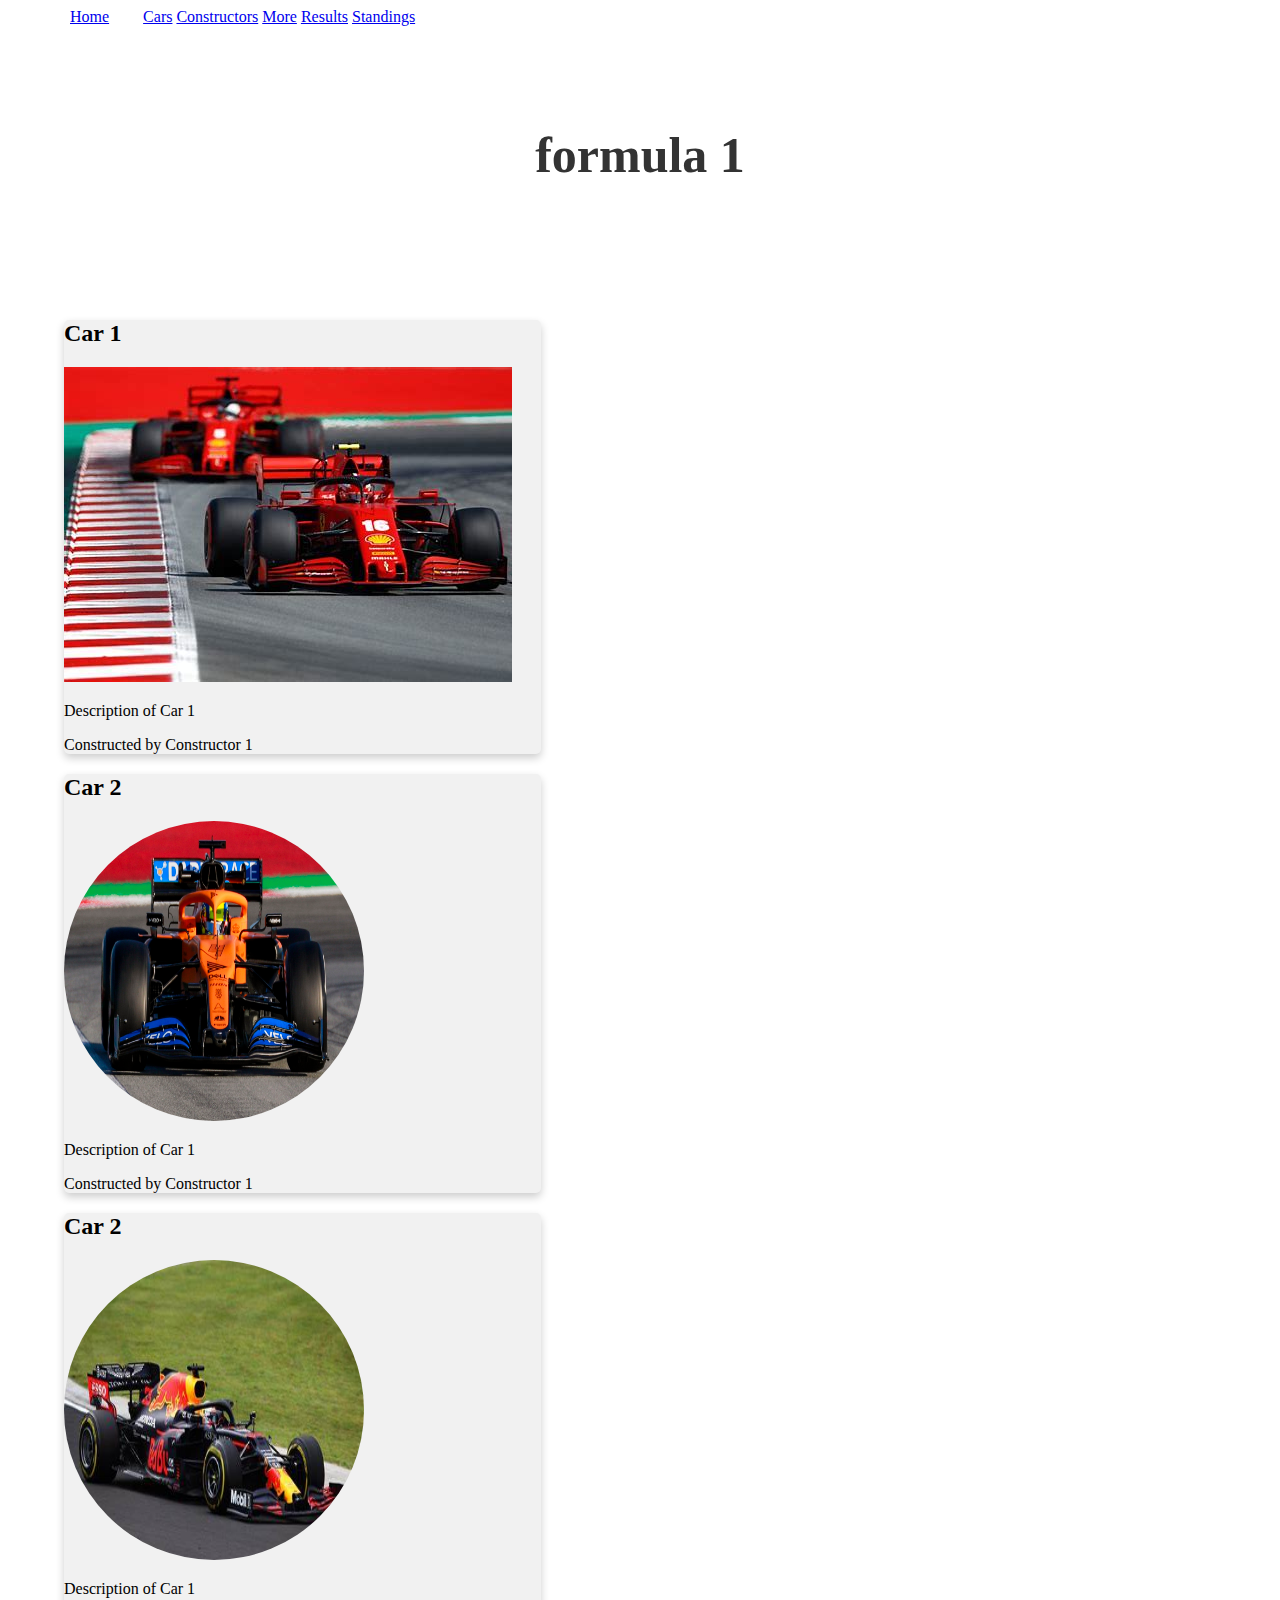
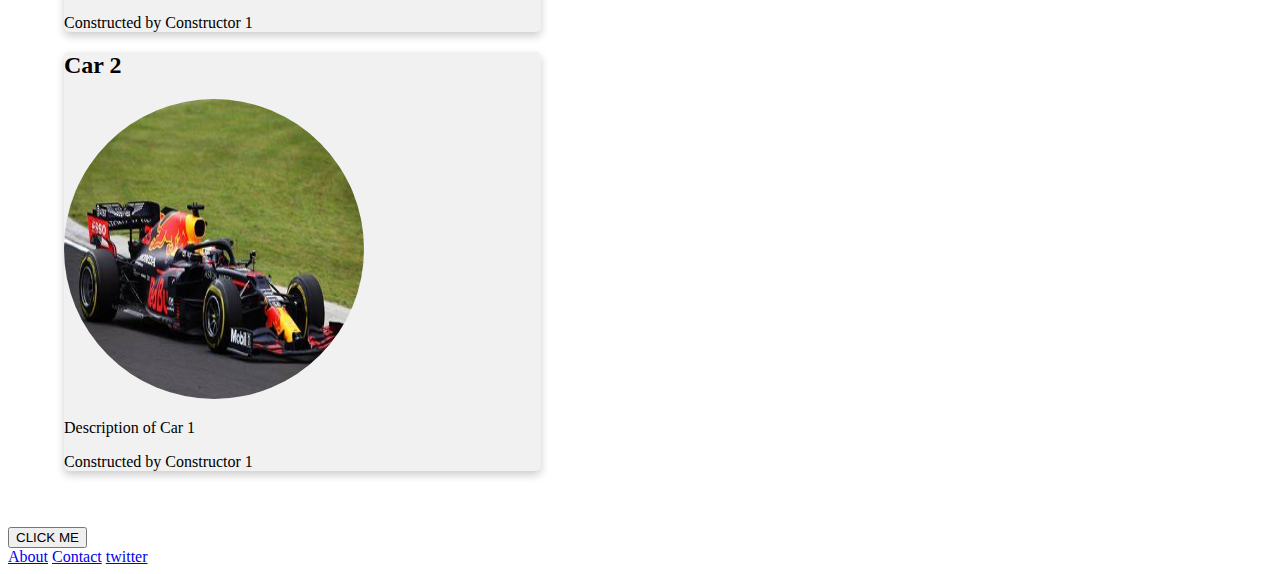
<file: index.html>
<!DOCTYPE html>
<html>
    <head>
        <title>Formula-1</title>
        <link rel="stylesheet" href="style.css">



    </head>
    <body>
        <header class="navbar">
            <div class="container">
                <a href="#" class="links">Home</a>
                <a href="#">Cars</a>
                <a href="#">Constructors</a>
                <a href="#">More</a>
                <a href="#">Results</a>
                <a href="#">Standings</a>
            </div>

            <h1 class="h1-title">formula 1</h1>

            <div>

                <div class="container-row">
                    <div class="card">
                  
                        <h2>Car 1</h2>  
                            <img src="./images/ferrarri.jpeg" alt="Car 1">
                        <p>Description of Car 1</p>
                        <p>Constructed by Constructor 1</p>
                    </div>

                    <div class="card">
                  
                        <h2>Car 2</h2>  
                            <img class="img" src="./images/mclaren.jpeg" alt="Car 1">
                        <p>Description of Car 1</p>
                        <p>Constructed by Constructor 1</p>
                    </div>
                
                    <div class="card">
                  
                        <h2>Car 2</h2>  
                            <img class="img" src="./images/redbull.jpeg" alt="Car 1">
                        <p>Description of Car 1</p>
                        <p>Constructed by Constructor 1</p>
                    </div>
                    <div class="card">
                  
                        <h2>Car 2</h2>  
                            <img class="img" src="./images/redbull.jpeg" alt="Car 1">
                        <p>Description of Car 1</p>
                        <p>Constructed by Constructor 1</p>
                    </div>
                </div>
<button> CLICK ME </button>
             
            </div>

                    <footer>
                        <div class="footer">
                            <a href="#">About</a>
                            <a href="#">Contact</a>
                            <a href="#">twitter</a>
                        </div>
                    </footer>
            
    </body>
</html>
</file>
<file: style.css>
//a class for header that fixes the header to the top as a navbar
.navbar {
    overflow: hidden;
    background-color: #333;
    position: fixed;
    top: 0;
    width: 100%;
}
.links {
    padding: 10px;
}
.h1-title {
    font-size: 50px;
    font-family: "Times New Roman", Times, serif;
    color: #333;
    text-align: center;
    margin-top: 100px;
    margin-bottom: 100px;
}
.card {
    box-shadow: 0 4px 8px 0 rgba(0, 0, 0, 0.2);
    transition: 0.3s;
    width: 40%;
    margin: 0 auto;
    margin-top: 100px;
    border-radius: 5px;
    background-color: #f1f1f1;
    margin: 20px;
}
.container-row {
    padding: 16px 16px;

    margin: 20px;
    flex-direction: row;
    justify-content: space-between;
    align-items: center;
    flex: row;
}
.img {
    width: 300px;
    height: 300px;
    border-radius: 50%;
}

//a class for the header links
.navbar a {
    float: left;
    display: block;
    color: #f2f2f2;
    text-align: center;
    padding: 14px 16px;
    text-decoration: none;
    font-size: 17px;
}
.container {
    width: 100%;
    max-width: 1200px;
    margin: 0 auto;
    padding: 0 20px;
    background: ;
}

.hero {
    background: url("https://images.unsplash.com/photo-1519680772-8b1b0e1b0e1d?ixlib=rb-0.3.5&ixid=eyJhcHBfaWQiOjEyMDd9&s=8b1b0e1b0e1d&auto=format&fit=crop&w=1350&q=80")
        no-repeat center center;
    background-size: cover;
    height: 100vh;
    width: 100%;
    display: flex;
    justify-content: center;
    align-items: center;
    flex-direction: column;
}
.links {
    justify-content: space-between;
    margin: 20px;
}

//a class for the header links when you hover over them
.navbar a:hover {
    background: #ddd;
    color: black;
}

//a class for the active header link
.active {
    background-color: #4caf50;
    color: white;
}

//a class for the content of the page
.content {
    padding: 16px;
}

//a class for the footer
.footer {
    position: fixed;
    left: 0;
    bottom: 0;
    width: 100%;
    background-color: #333;
    color: white;
    text-align: center;
}

//a class for the footer links
.footer a {
    color: #f2f2f2;
    text-decoration: none;
}

//a class for the footer links when you hover over them
.footer a:hover {
    color: #ddd;
}

//a class for the footer links when you click on them
.footer a:active {
    color: #ccc;
}

//a class for the footer links when you click on them
.footer a:visited {
    color: #ccc;
}

//a class for the footer links when you click on them
.footer a:link {
    color: #ccc;
}

//a class for the footer links when you click on them
.footer a:visited {
    color: #ccc;
}

//a class for the footer links when you click on them
.footer a:active {
    color: #ccc;
}

//a class for the footer links when you click on them
.footer a:hover {
    color: #ccc;
}

//a class for the footer
</file>
